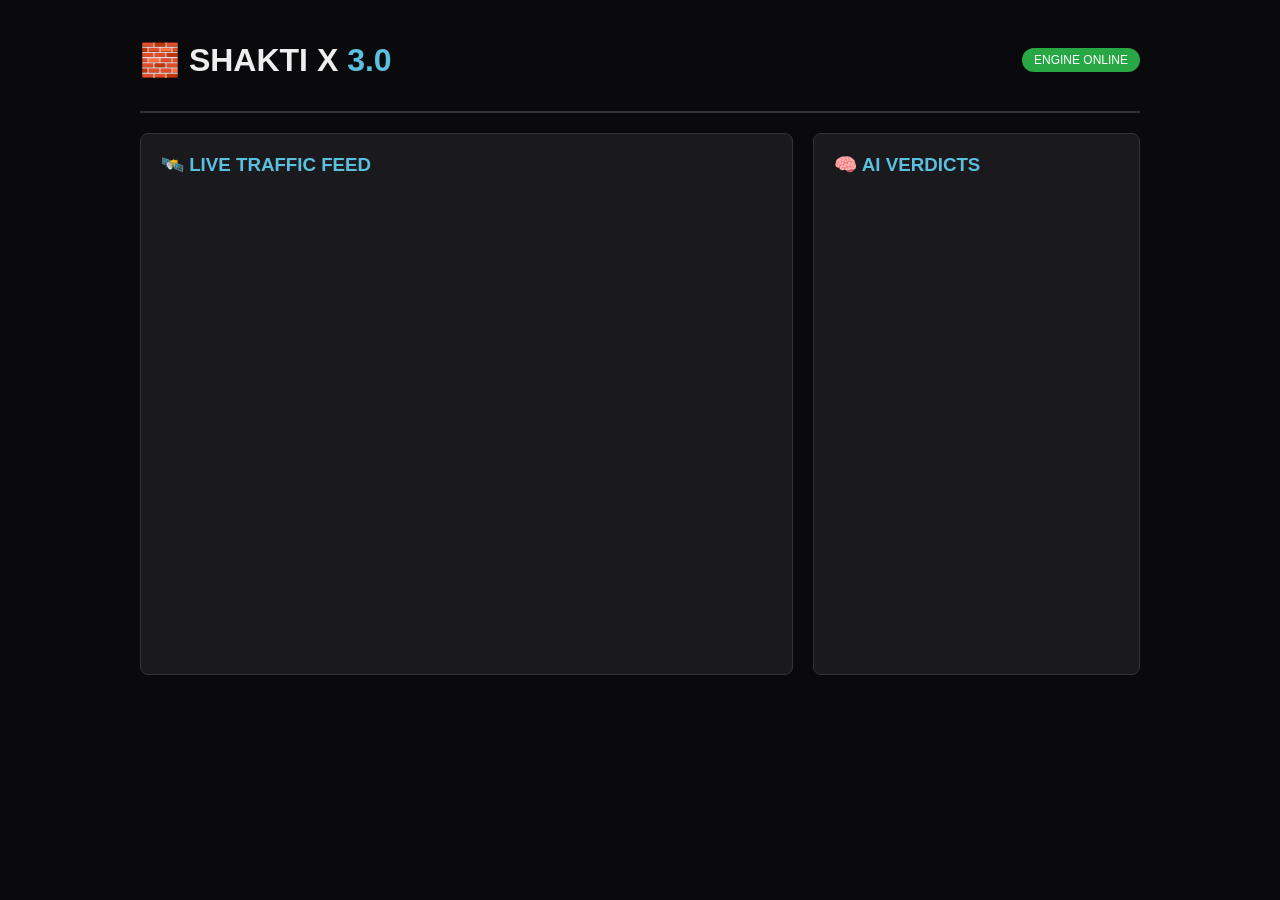
<file: netguard/dashboard/index.html>
<!DOCTYPE html>
<html lang="en">
<head>
    <meta charset="UTF-8">
    <meta name="viewport" content="width=device-width, initial-scale=1.0">
    <title>🧱 NetGuard | Live Security Dashboard</title>
    <script src="https://cdn.socket.io/4.5.4/socket.io.min.js"></script>
    <style>
        body { font-family: 'Segoe UI', Tahoma, Geneva, Verdana, sans-serif; background: #0a0a0c; color: #eee; margin: 0; padding: 20px; }
        .container { max-width: 1000px; margin: auto; }
        header { border-bottom: 2px solid #333; padding-bottom: 10px; margin-bottom: 20px; display: flex; justify-content: space-between; align-items: center; }
        .status-badge { padding: 5px 12px; border-radius: 20px; font-size: 12px; background: #28a745; color: white; }
        .grid { display: grid; grid-template-columns: 2fr 1fr; gap: 20px; }
        .card { background: #1a1a1e; padding: 20px; border-radius: 8px; border: 1px solid #333; height: 500px; overflow-y: auto; }
        h3 { margin-top: 0; color: #5bc0de; }
        .log-entry { font-family: monospace; font-size: 13px; padding: 5px 0; border-bottom: 1px solid #222; }
        .verdict-block { color: #f0ad4e; font-weight: bold; }
        .verdict-normal { color: #5cb85c; }
        .verdict-critical { color: #d9534f; background: rgba(217, 83, 79, 0.1); padding: 5px; }
    </style>
</head>
<body>
    <div class="container">
        <header>
            <h1>🧱 SHAKTI X <span style="color:#5bc0de">3.0</span></h1>
            <div id="connection-status" class="status-badge">ENGINE ONLINE</div>
        </header>

        <div class="grid">
            <div class="card">
                <h3>🛰️ LIVE TRAFFIC FEED</h3>
                <div id="traffic-logs"></div>
            </div>
            <div class="card">
                <h3>🧠 AI VERDICTS</h3>
                <div id="verdict-logs"></div>
            </div>
        </div>
    </div>

    <script>
        const socket = io();

        function addLines(entry, lines) {
            lines.forEach((line, index) => {
                if (index) entry.appendChild(document.createElement('br'));
                const text = document.createElement(index === 0 ? 'b' : 'span');
                text.textContent = line;
                entry.appendChild(text);
            });
        }
        
        // Connection status
        socket.on('connect', () => {
            document.getElementById('connection-status').textContent = 'ENGINE ONLINE';
            document.getElementById('connection-status').style.background = '#28a745';
        });
        
        socket.on('disconnect', () => {
            document.getElementById('connection-status').textContent = 'DISCONNECTED';
            document.getElementById('connection-status').style.background = '#dc3545';
        });
        
        socket.on('system_status', (data) => {
            console.log('System:', data.message);
        });

        socket.on('new_connection', (data) => {
            const logs = document.getElementById('traffic-logs');
            const entry = document.createElement('div');
            entry.className = 'log-entry';
            entry.textContent = `[${new Date().toLocaleTimeString()}] Client ${data.uid} -> ${data.dst_ip}:${data.dst_port} (${data.protocol || 'TCP'})`;
            logs.prepend(entry);
            if (logs.children.length > 50) logs.lastChild.remove();
        });

        socket.on('security_event', (data) => {
            const logs = document.getElementById('verdict-logs');
            const entry = document.createElement('div');
            const riskClass = data.risk_score > 0.7 ? 'verdict-critical' : data.risk_score > 0.4 ? 'verdict-block' : 'verdict-normal';
            entry.className = 'log-entry ' + riskClass;
            addLines(entry, [
                `Client: ${data.uid}`,
                `Risk: ${(data.risk_score * 100).toFixed(0)}% | Class: ${data.classification}`,
                `Action: ${data.action}${data.reason ? ` | ${data.reason}` : ''}`,
            ]);
            logs.prepend(entry);
            if (logs.children.length > 30) logs.lastChild.remove();
        });
    </script>
</body>
</html>
</file>
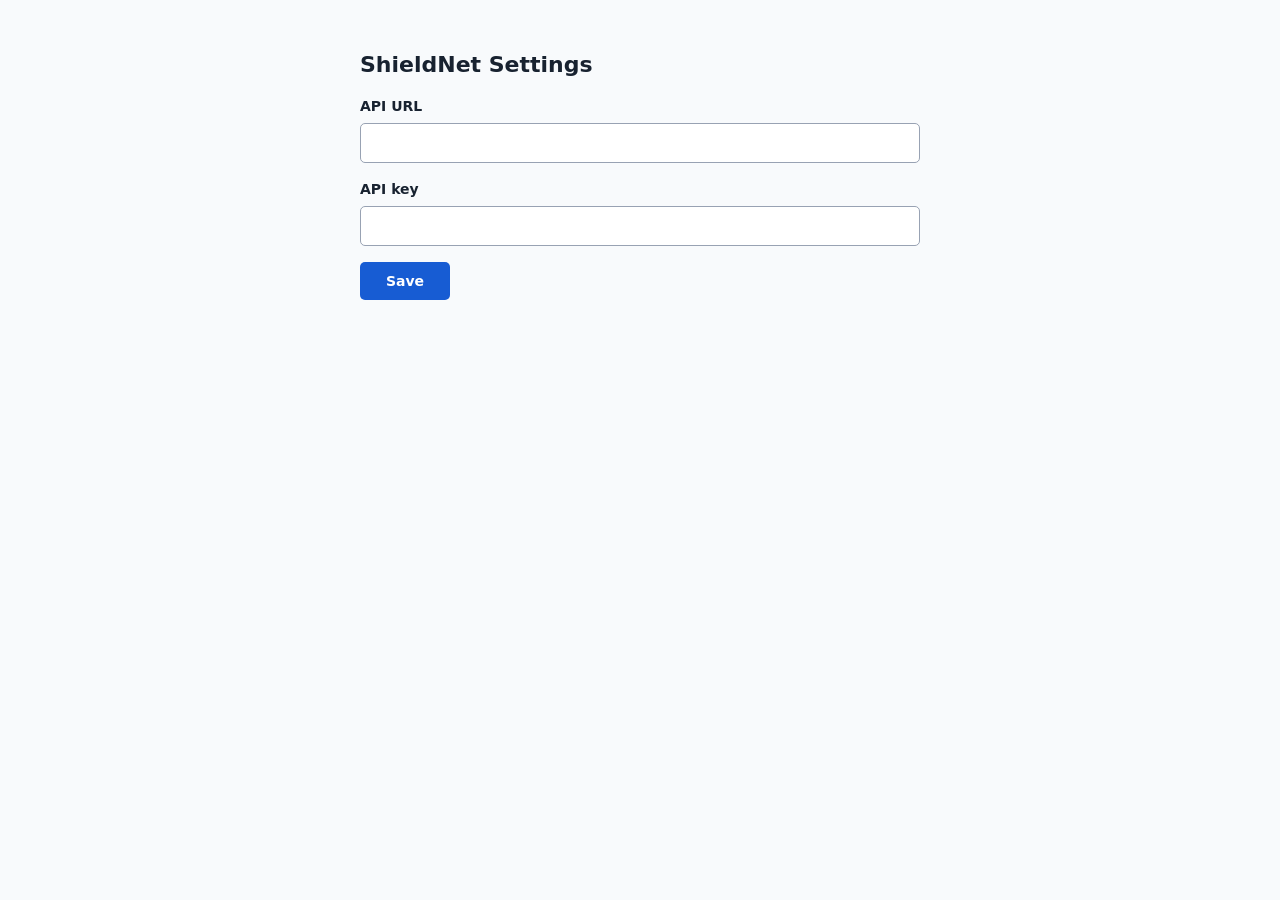
<file: integrations/browser_extension/options.html>
<!doctype html>
<html lang="en">
<head>
  <meta charset="utf-8">
  <meta name="viewport" content="width=device-width, initial-scale=1">
  <title>ShieldNet Settings</title>
  <link rel="stylesheet" href="options.css">
</head>
<body>
  <main>
    <h1>ShieldNet Settings</h1>
    <form id="settings-form">
      <label>API URL<input id="api-url" type="url" required></label>
      <label>API key<input id="api-key" type="password" autocomplete="off"></label>
      <button type="submit">Save</button>
      <span id="status" role="status"></span>
    </form>
  </main>
  <script src="options.js"></script>
</body>
</html>
</file>
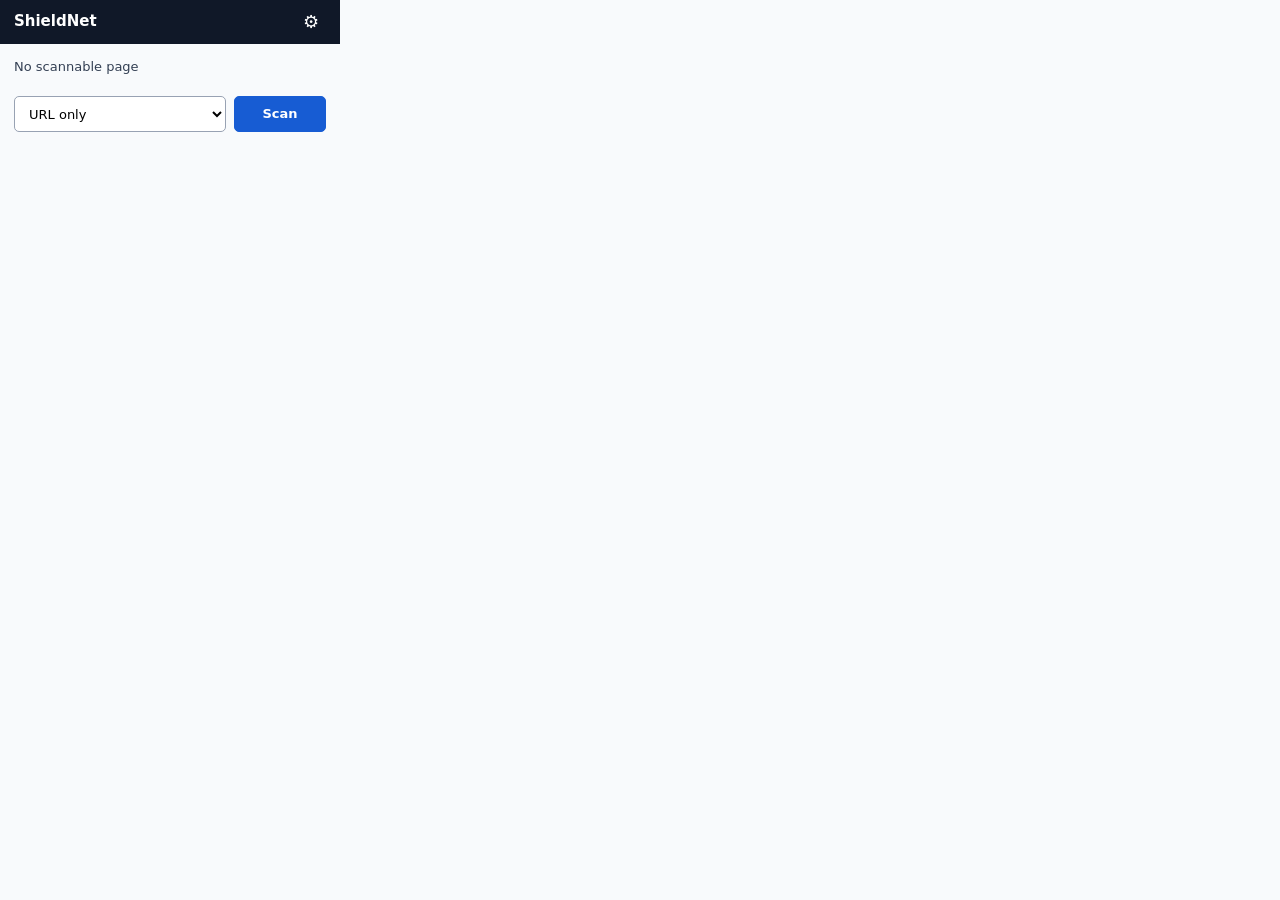
<file: integrations/browser_extension/popup.html>
<!doctype html>
<html lang="en">
<head>
  <meta charset="utf-8">
  <meta name="viewport" content="width=device-width, initial-scale=1">
  <title>ShieldNet</title>
  <link rel="stylesheet" href="popup.css">
</head>
<body>
  <header>
    <strong>ShieldNet</strong>
    <button id="settings" class="icon-button" title="Settings" aria-label="Settings">&#9881;</button>
  </header>
  <main>
    <div id="target" class="target">No scannable page</div>
    <div class="controls">
      <select id="depth" aria-label="Scan depth">
        <option value="tier0">URL only</option>
        <option value="tier1">Reputation</option>
        <option value="tier2">Redirects</option>
        <option value="tier3">Page structure</option>
        <option value="tier4">Visual</option>
      </select>
      <button id="scan" class="primary">Scan</button>
    </div>
    <section id="result" hidden aria-live="polite">
      <div class="verdict-row">
        <span id="category"></span>
        <span id="risk"></span>
      </div>
      <div class="risk-track"><div id="risk-fill"></div></div>
      <ul id="reasons"></ul>
    </section>
    <div id="status" role="status"></div>
  </main>
  <script src="popup.js"></script>
</body>
</html>
</file>
<file: integrations/browser_extension/options.css>
:root { font: 14px/1.5 system-ui, sans-serif; color: #182230; background: #f8fafc; }
body { margin: 0; }
main { width: min(560px, calc(100% - 32px)); margin: 48px auto; }
h1 { font-size: 22px; letter-spacing: 0; }
form { display: grid; gap: 16px; }
label { display: grid; gap: 6px; font-weight: 600; }
input { height: 38px; border: 1px solid #98a2b3; border-radius: 5px; padding: 0 10px; font: inherit; }
button { width: 90px; height: 38px; border: 0; border-radius: 5px; color: #fff; background: #175cd3; font: 600 14px system-ui; cursor: pointer; }
#status { color: #067647; }
</file>
<file: integrations/browser_extension/popup.css>
:root {
  color-scheme: light;
  font: 13px/1.45 system-ui, sans-serif;
  color: #182230;
  background: #f8fafc;
}
* { box-sizing: border-box; }
body { width: 340px; margin: 0; }
header {
  height: 44px;
  display: flex;
  align-items: center;
  justify-content: space-between;
  padding: 0 14px;
  color: #fff;
  background: #101828;
}
header strong { font-size: 15px; }
main { padding: 14px; }
button, select { font: inherit; }
button { cursor: pointer; }
.icon-button {
  width: 30px;
  height: 30px;
  border: 0;
  color: #fff;
  background: transparent;
  font-size: 18px;
}
.target {
  min-height: 38px;
  overflow-wrap: anywhere;
  color: #344054;
}
.controls { display: grid; grid-template-columns: 1fr 92px; gap: 8px; }
select, .primary {
  height: 36px;
  border: 1px solid #98a2b3;
  border-radius: 5px;
  padding: 0 10px;
  background: #fff;
}
.primary { border-color: #175cd3; color: #fff; background: #175cd3; font-weight: 600; }
.primary:disabled { opacity: .55; cursor: default; }
#result { margin-top: 14px; border-top: 1px solid #d0d5dd; padding-top: 12px; }
.verdict-row { display: flex; justify-content: space-between; font-weight: 700; text-transform: capitalize; }
.risk-track { height: 6px; margin-top: 8px; background: #e4e7ec; border-radius: 3px; overflow: hidden; }
#risk-fill { height: 100%; width: 0; background: #067647; transition: width .18s ease; }
ul { margin: 10px 0 0; padding-left: 18px; color: #475467; }
li + li { margin-top: 4px; }
#status { min-height: 20px; margin-top: 10px; color: #b42318; }
</file>
